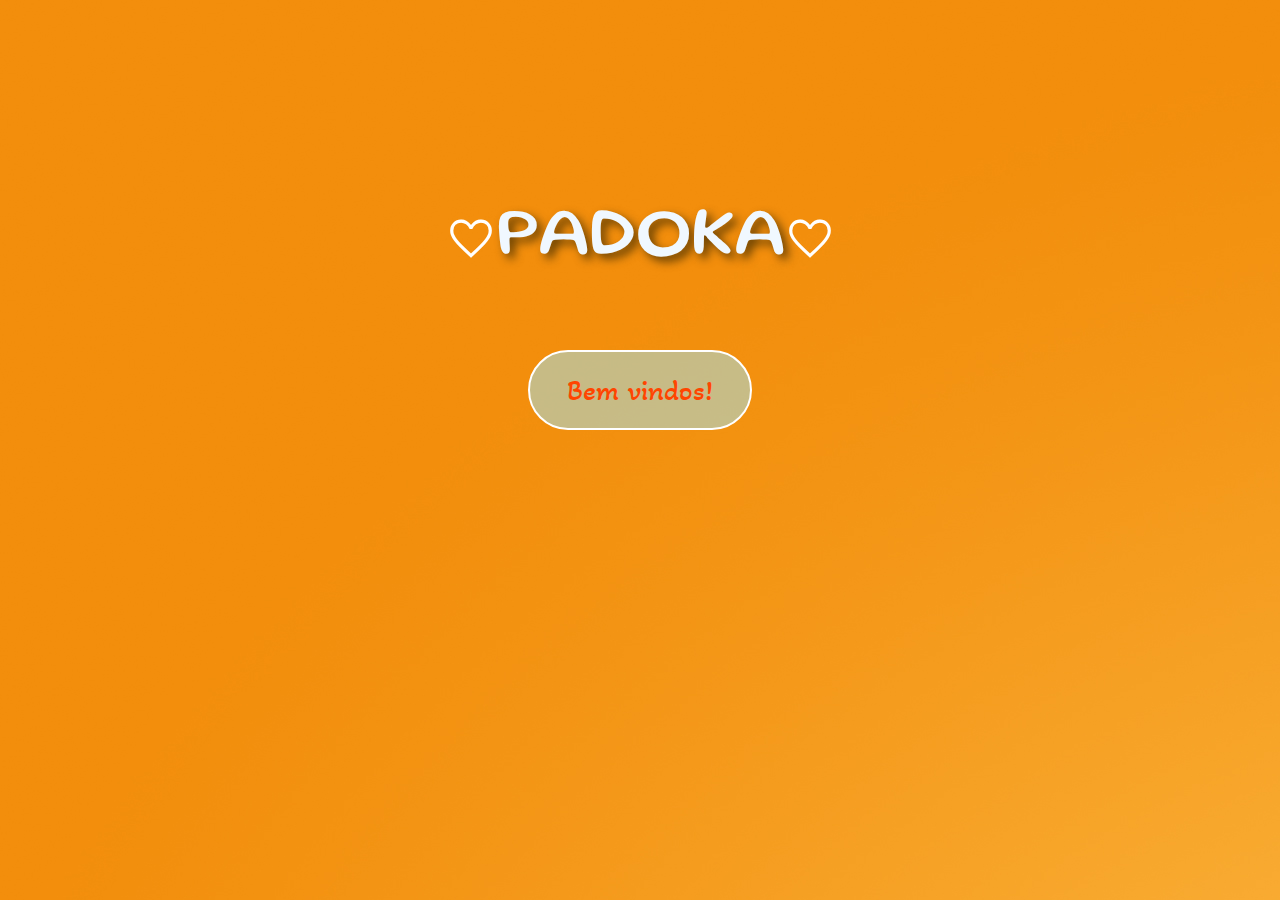
<file: index.html>
<!DOCTYPE html>
<html lang="en">
<head>
    <meta charset="UTF-8">
    <link rel="preconnect" href="https://fonts.googleapis.com">
    <link rel="preconnect" href="https://fonts.gstatic.com" crossorigin>
    <link rel="preconnect" href="https://fonts.googleapis.com">
    <link rel="preconnect" href="https://fonts.gstatic.com" crossorigin>
    <link href="https://fonts.googleapis.com/css2?family=Akaya+Telivigala&family=Barlow:ital,wght@0,100;0,200;0,300;0,400;0,500;0,600;0,700;0,800;0,900;1,100;1,200;1,300;1,400;1,500;1,600;1,700;1,800;1,900&family=Gluten:wght@100..900&family=IBM+Plex+Sans:ital,wght@0,100;0,200;0,300;0,400;0,500;0,600;0,700;1,100;1,200;1,300;1,400;1,500;1,600;1,700&family=Montserrat:ital,wght@0,100..900;1,100..900&family=Sedan+SC&display=swap" rel="stylesheet">    <link rel="stylesheet" href="https://fonts.googleapis.com/css2?family=Material+Symbols+Outlined:opsz,wght,FILL,GRAD@24,400,0,0&icon_names=favorite" />    <meta name="viewport" content="width=device-width, initial-scale=1.0">
    <link rel="stylesheet" href="index.css">
    <title>Padoka</title>


</style>
</head>
<body>
    <div class="container1">
        <span class="material-symbols-outlined">
            favorite
            </span>
            <h1>PADOKA</h1><span class="material-symbols-outlined">
            favorite
            </span>
    </div>
    <div class="botao">
       <a href="principal.html"><button>Bem vindos!</button></a>
    </div>
</body>
</html>
</file>
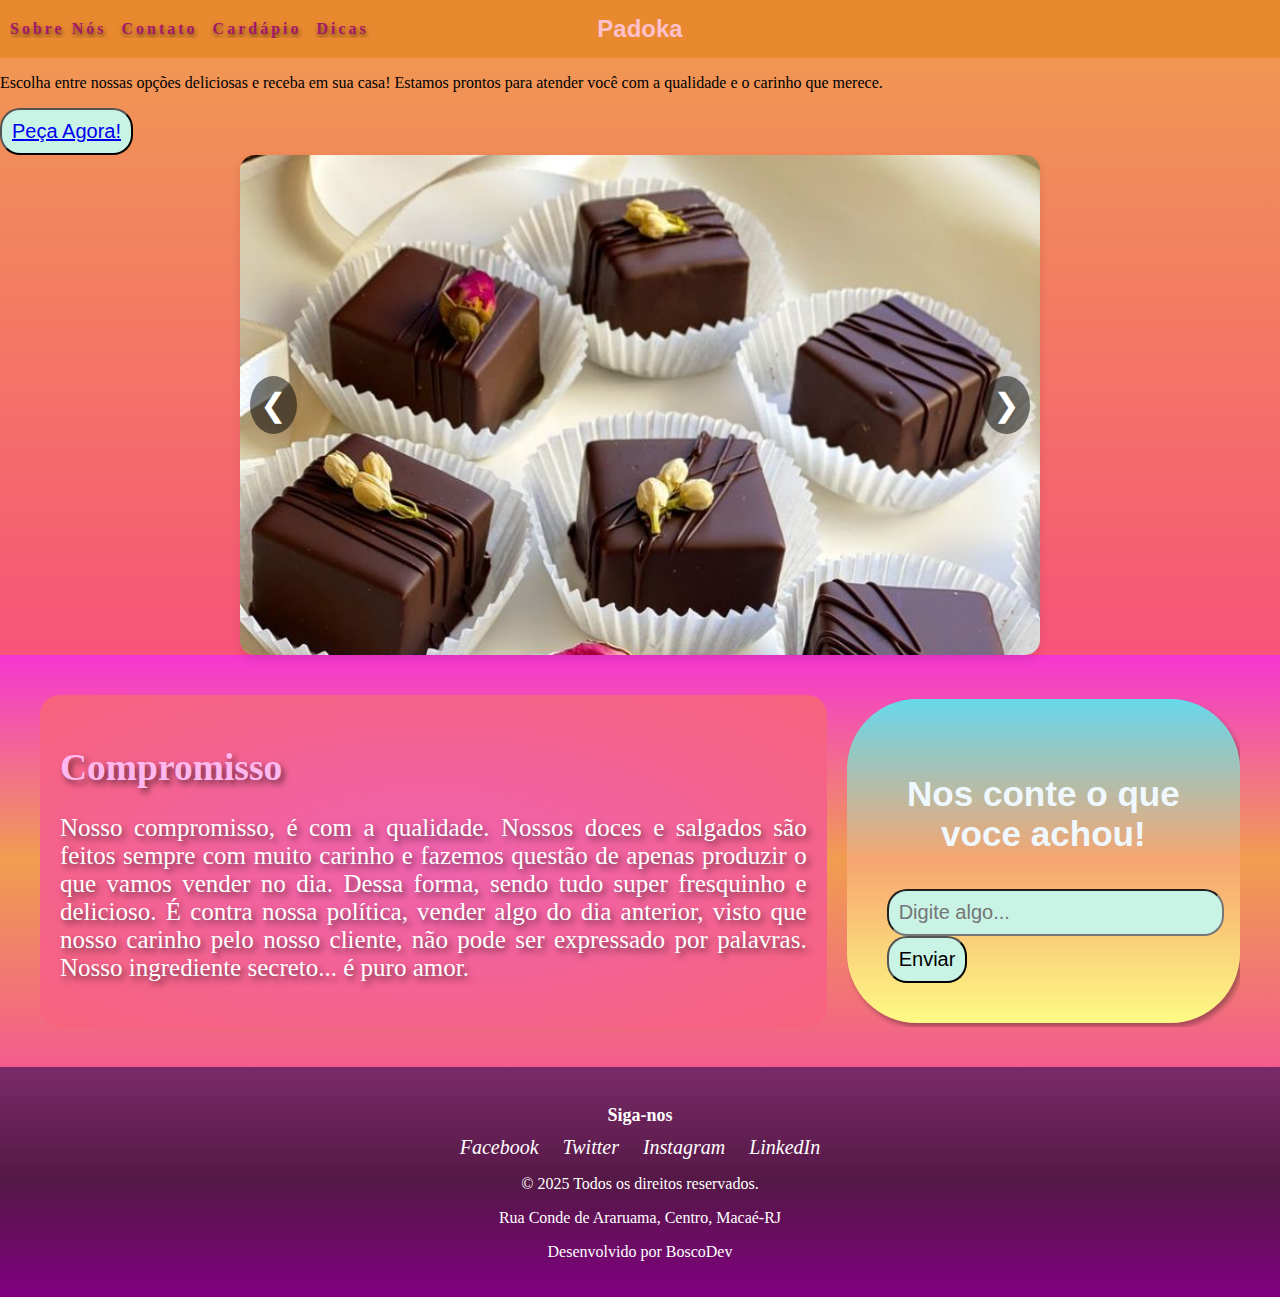
<file: principal.html>
<!DOCTYPE html>
<html lang="pt-br">
<head>
    <meta charset="UTF-8">
    <meta name="viewport" content="width=device-width, initial-scale=1.0">
    <title>Padoka Sabor</title>
    <link rel="stylesheet" href="principal.css">
</head>
<body>
    <header>
        <div class="menu-hamburguer">
            <div class="bar"></div>
            <div class="bar"></div>
            <div class="bar"></div>
        </div>
        <div class="site-name">Padoka</div>
        <nav class="menu">
            <ul>
                <li>
                    <a href="sobre.html">Sobre Nós</a>
                </li>
                <li>
                    <a href="contato.html">Contato</a>
                </li>
                <li>
                    <a href="cardapio.html">Cardápio</a>
                </li>
                <li>
                    <a href="receitas">Dicas</a>
                </li>
            </ul>
        </nav>
    </header>
    <div class="peça-agora">
        <p>
            Escolha entre nossas opções deliciosas e receba em sua casa!
            Estamos prontos para atender você com a qualidade e o carinho que merece.
        </p>
        <button class="buti"><a href="cardapio.html">Peça Agora!</a></button>
    </div>
    
    <div class="carousel">
        <div class="carousel-track">
            <img src="./images/51f2dffd-435c-4871-b60a-739d23a367cf.jpg" alt="Imagem 3" class="carousel-image">
            <img src="./images/Brownie Nutella.jpg" alt="Imagem 3" class="carousel-image">
            <img src="./images/Brigadeiro.jpg" alt="Imagem 1" class="carousel-image">
            <img src="./images/Brownie Nutella.jpg" alt="Imagem 2" class="carousel-image">
            <img src="./images/Torta de cookie com Nutella_ a receita sensação que deixa qualquer um apaixonado.jpg" alt="Imagem 3" class="carousel-image">
        </div>
        <button class="carousel-button prev">&#10094;</button>
        <button class="carousel-button next">&#10095;</button>
    </div>

    
    <main>    
        <article>
            <section>
                <h2>Compromisso</h2>
                <p>Nosso compromisso, é com a qualidade. Nossos
                    doces e salgados são feitos sempre com muito
                    carinho e fazemos questão de apenas produzir
                  o que vamos vender no dia. Dessa forma, 
                  sendo tudo super fresquinho e delicioso.
                  É contra nossa política, vender algo do dia
                  anterior, visto que nosso carinho pelo nosso
                  cliente, não pode ser expressado 
                  por palavras. Nosso ingrediente 
                  secreto... é puro amor. 
                </p>
            </section>
            
        </article>
        <aside>
            <div class="formu">
                <form> <h3>Nos conte o que voce achou!</h3>
                    <div class="form-container">
                        <input type="text" required placeholder="Digite algo...">
                        <button>Enviar</button>
                      </div>
                      </div>
                    </form>
                      
        </aside>
        <style>
            .formu h3 {
                color: aliceblue;
                text-align: center;
            }
            .formu {
                border-radius: 70px;
            }
        </style>
        
    </main>
    <footer>
          <div class="footer-section social-icons">
            <h3>Siga-nos</h3>
            <a href="#"><i>Facebook</i></a>
            <a href="#"><i>Twitter</i></a>
            <a href="#"><i>Instagram</i></a>
            <a href="#"><i>LinkedIn</i></a>
          </div>
        </div>
        <p>&copy; 2025 Todos os direitos reservados.</p>
    <p>Rua Conde de Araruama, Centro, Macaé-RJ</p>
        <p>Desenvolvido por BoscoDev</p>
      </footer>
    <script src="principal.js"></script>
</body>
</html>
</file>
<file: index.css>
* {
    box-sizing: border-box; /* Inclui padding e bordas no cálculo da largura */
    margin: 0;
    padding: 0;
}

body {
    margin: 0;
    padding: 0;
    background-image: url(./assets/laranja-index.jpg.jpg);
    overflow-x: hidden; /* Evita o scroll horizontal */

}

.container1 {
    width: 100%;
    max-width: 100%; /* Impede largura maior que o viewport */
    height: auto;
    display: flex;
    justify-content: center;
    align-items: center;
    flex-wrap: wrap; /* Permite que elementos se ajustem em telas menores */
    position: relative;
    top: 13rem;
    text-align: center;
}

.container1 h1 {
    font-family: "Gluten", serif;
    font-optical-sizing: auto;
    font-weight: 400;
    font-style: normal;
    font-variation-settings: "slnt" 0;
    color: aliceblue;
    text-shadow: 5px 5px 10px rgba(68, 45, 1, 0.795);
    font-size: 70px;
    word-wrap: break-word; /* Quebra palavras longas */
}

.material-symbols-outlined {
    font-size: 50px;
    color: white;
}

.botao {
    display: flex;
    position: relative;
    width: auto;
    height: auto;
    top: 18rem;
    justify-content: center;
    text-align: center;
}

button {
    width: 14rem;
    padding: 20px;
    border: 2px solid white;
    border-radius: 40px;
    background-color: rgba(156, 231, 253, 0.5);
    font-family: "Akaya Telivigala", serif;
    font-weight: 400;
    font-style: normal;
    font-size: 30px;
    color: orangered;
    transition: 1s ease;
}

button:hover {
    transform: scale(1.2);
    box-shadow: 8px 8px 10px rgba(0, 0, 0, 0.459);
}

@media (max-width: 600px) {
    .container1 {
        top: 8rem; /* Ajusta o espaçamento em telas menores */
    }

    .container1 h1 {
        font-size: 6rem; /* Reduz tamanho do texto */
    }

    .material-symbols-outlined {
        font-size: 30px; /* Ajusta tamanho do ícone */
    }

    .botao {
        top: 30rem; /* Reposiciona botão */
    }

    button {
        width: 12rem; /* Ajusta largura do botão */
        font-size: 24px; /* Reduz fonte */
    }
}

@media (max-width: 460px) {
    .container1 {
        flex-direction: row; /* Organiza conteúdo verticalmente */
        top: 15rem; /* Ajusta a posição */

    }

    .container1 h1 {
        font-size: 50px; /* Ajusta tamanho para telas pequenas */
    }

    .material-symbols-outlined {
        font-size: 40px;
    }

    .botao {
        top: 20rem; /* Ajusta posição do botão */
    }

    button {
        width: 10rem; /* Reduz botão em telas menores */
        font-size: 20px; /* Reduz fonte do botão */
    }
}
</file>
<file: principal.css>
body, ul {
    margin: 0;
    padding: 0;
    box-sizing: border-box;
    overflow-x: hidden;
}


header {
    padding: 20px;
    display: flex;
    align-items: center;
    padding: 20px 10px;
    background-color: #e9892f;
    
}
.site-name {
position: absolute;
left: 50%;
transform: translate(-50%);
font-size: 1.5rem;
font-weight: bold;
font-family: 'Trebuchet MS', 'Lucida Sans Unicode', 'Lucida Grande', 'Lucida Sans', Arial, sans-serif;
color: pink;
}
.menu a {
    text-decoration: none;
    color: rgb(163, 24, 105);
    font-weight: bold;
    text-shadow: 1px 3px 5px rgba(0, 0, 0, 0.548);
    letter-spacing: 3px;
    text-align: center;
}

.menu-hamburguer {
    display: none;
    flex-direction: column;
    cursor: pointer;
    gap: 5px;
    transition: transform 0.3s ease-in-out;
}
.menu-hamburguer:hover {
    transform: scale(1.1);
}

.menu-hamburguer .bar {
    width: 40px;
    height: 3px;
    background-color: white;
}
.menu {
    display: flex;
    z-index: 2;
}
.menu.active {
    display: flex;
}
.menu ul {
    display: flex;
    gap: 15px;
    list-style: none;
}
@media (max-width: 768px) {
.menu-hamburguer {
display: flex;
}


.menu {
box-shadow: 3px 3px 15px rgba(0, 0, 0, 0.356);
left: 0;
display: none;
flex-direction: column;
background-color: #f8dc3fc5;
color: black;
position: absolute;
top: 60px;
width: 200px;
height: 300px;
padding: 10px;
border-radius: 15px;
z-index: 2;
}

.menu.active {
display: flex;
}
.menu ul {
flex-direction: column;
gap: 50px;
font-size: 20px;
padding: 10px;
font-family: 'Trebuchet MS', 'Lucida Sans Unicode', 'Lucida Grande', 'Lucida Sans', Arial, sans-serif;

}
}
/*-------------------AGORA, O MAIN--------------------------*/
main {
display: flex;
gap: 20px;
padding: 40px;
background: -webkit-linear-gradient(rgba(245, 48, 228, 0.822), rgb(240, 157, 80), rgb(243, 92, 142));
}
article {
flex: 2;
display: flex;
flex-direction: column;
gap: 30px;
text-align: justify;
font-size: 25px;

}
article section {
text-shadow: 3px 4px 6px rgba(0, 0, 0, 0.534);
height: 100%;
border-radius: 20px;
padding: 20px;
color: white;
background: -webkit-radial-gradient(rgb(238, 98, 175), rgb(248, 99, 124));
}
article section:hover {
transition: all 1s;
box-shadow: 5px 5px 10px rgba(0, 0, 0, 0.37);
transform: scale(1.05);
border-radius: 35px;
}
article section h2 {
margin-bottom: 10px;
color: #ffb8ed;
text-shadow: 3px 4px 6px rgba(0, 0, 0, 0.534);
}
aside {
z-index: 1;
flex: 1;
display: flex;
align-items: center;
justify-content: center;
overflow: hidden;
}

@media (max-width: 768px) {

form {
padding: 40px;
}
main {
flex-direction:column;
gap: 10px;
padding: 10px;
}
article {
flex: 2;
font-size: 20px;
}
aside {
flex: 2;
}


}
.carousel {
position: relative;
width: 100%;
height: 500px;
max-width: 800px;
margin: auto;
overflow: hidden;
border-radius: 15px;
box-shadow: 0 4px 10px rgba(0, 0, 0, 0.1);
}
body {
background: -webkit-linear-gradient(rgb(240, 157, 80), rgba(245, 48, 91, 0.822), rgb(243, 92, 218));

}
.carousel-track {
display: flex;
transition: transform 0.5s ease-in-out;
}

.carousel-image {
flex-shrink: 0;
width: 100%;
height: 100%;
object-fit: cover; /* Preenche sem distorção */
object-position: center;
}

.carousel-button {
position: absolute;
top: 50%;
transform: translateY(-50%);
background: rgba(0, 0, 0, 0.5);
border: none;
color: white;
font-size: 2rem;
padding: 10px;
cursor: pointer;
z-index: 10;
border-radius: 50%;
}

.carousel-button.prev {
left: 10px;
}

.carousel-button.next {
right: 10px;
}

.carousel-button:hover {
background: rgba(0, 0, 0, 0.7);
}
/*-----------------------Peça agora-------------------------------*/
@media (max-width: 760px ) {

.peça-agora {
text-align: center;
text-align: justify;
color: white;
word-spacing: 4px;
letter-spacing: 1px;
}
.peça-agora p {
position: relative;
margin-left: 13px;
margin-right: 13px;


}
.buti {
background-color: #690453;
}
a {
color: whitesmoke;
text-decoration: none;
padding: 20px;
margin: 15px auto;
transition: all 1s;
}
a:hover {color: black;
transform: scale(1.1);

}

.peça-agora{
border-radius: 20px;
text-align: center ;
color: aliceblue;
text-shadow: 3px 2px 3px rgba(0, 0, 0, 0.541);
display: flex;
justify-content: center; /* Centraliza horizontalmente */
align-items: center; /* (Opcional) Centraliza verticalmente */
text-align: center; /* Para o texto, se necessário */
flex-direction: column; /* Alinha o botão e o texto verticalmente */
margin: 15px auto;
font-size: 20px;
}
.peça-agora p {
text-align: center justify ;
margin: 20px;
word-spacing: 2px;   
font-family: 'Segoe UI', Tahoma, Geneva, Verdana, sans-serif;

}



}
/*----------------------------------------------------------------*/

.formu {
font-family: 'Trebuchet MS', 'Lucida Sans Unicode', 'Lucida Grande', 'Lucida Sans', Arial, sans-serif;
box-shadow: 3px 4px 5px rgba(0, 0, 0, 0.308);
border-radius: 20px;
padding: 40px;
font-size: 30px;
justify-content: center;
justify-items: center;
background: linear-gradient(rgb(103, 216, 236), rgb(247, 165, 111), rgb(253, 251, 133));
}
.endereco {
padding: 30px;
text-align: center;
font-size: 24px;
font-family: 'Segoe UI', Tahoma, Geneva, Verdana, sans-serif;
}
select {
font-family:'Trebuchet MS', 'Lucida Sans Unicode', 'Lucida Grande', 'Lucida Sans', Arial, sans-serif;
font-size: 20px;
border-radius: 20px;
padding: 10px;
background-color: rgb(201, 243, 229);
}
textbox {
font-family:'Trebuchet MS', 'Lucida Sans Unicode', 'Lucida Grande', 'Lucida Sans', Arial, sans-serif;
font-size: 15px;
background-color: rgb(201, 243, 229);

}
input {
font-family:'Trebuchet MS', 'Lucida Sans Unicode', 'Lucida Grande', 'Lucida Sans', Arial, sans-serif;
font-size: 20px;
border-radius: 20px;
padding: 10px;
width: 100%;
background-color: rgb(201, 243, 229);
}
button {
font-family:'Trebuchet MS', 'Lucida Sans Unicode', 'Lucida Grande', 'Lucida Sans', Arial, sans-serif;
font-size: 20px;
border-radius: 20px;
padding: 10px;
background-color: rgb(201, 243, 229);
align-items: center;
position: relative;
text-align: center;

}
@media (max-width: 760px ) {
select {
font-size: 17px;
}
option {
font-size: 15px;
border-radius: 20px;
width: 30px;
}
.form-container {
display: flex;
flex-direction: column; /* Alinha os itens na vertical */
gap: 10px; /* Espaçamento entre o input e o botão */
width: 300px; /* Largura máxima */
}


input {
font-family: 'Trebuchet MS', 'Lucida Sans Unicode', 'Lucida Grande', 'Lucida Sans', Arial, sans-serif;
font-size: 20px;
border-radius: 20px;
padding: 10px;
width: 100%;
background-color: rgb(201, 243, 229);
border: 1px solid #ccc;
}

button {
font-family: 'Trebuchet MS', 'Lucida Sans Unicode', 'Lucida Grande', 'Lucida Sans', Arial, sans-serif;
font-size: 20px;
border-radius: 20px;
padding: 10px;
background-color: rgb(201, 243, 229);
border: none;
cursor: pointer;
text-align: center;
}

button:hover {
background-color: rgb(180, 230, 210); /* Efeito hover opcional */
}

}
footer {
background-color: #690453;
background: linear-gradient(rgb(121, 43, 104), rgb(85, 24, 70), purple);
color: #fff;
text-align: center;
padding: 20px;
}

.footer-container {
max-width: 1200px;
margin: 0 auto;
display: flex;
flex-wrap: wrap; /* Ajusta os itens em dispositivos menores */
justify-content: space-between;
align-items: center;
gap: 20px;
}

.footer-section {
flex: 1 1 300px; /* Cada seção ocupa 1 espaço, mínimo de 300px */
}

.footer-section h3 {
margin-bottom: 10px;
font-size: 18px;
}

.footer-section ul {
list-style: none;
padding: 0;
}

.footer-section ul li {
margin: 5px 0;
}

.footer-section ul li a {
text-decoration: none;
color: #fff;
transition: color 0.3s ease;
}

.footer-section ul li a:hover {
color: #1abc9c; /* Cor de destaque ao passar o mouse */
}

.social-icons a {
margin: 0 10px;
color: #fff;
font-size: 20px;
text-decoration: none;
transition: color 0.3s ease;
}

.social-icons a:hover {
color: #1abc9c;
}
</file>
